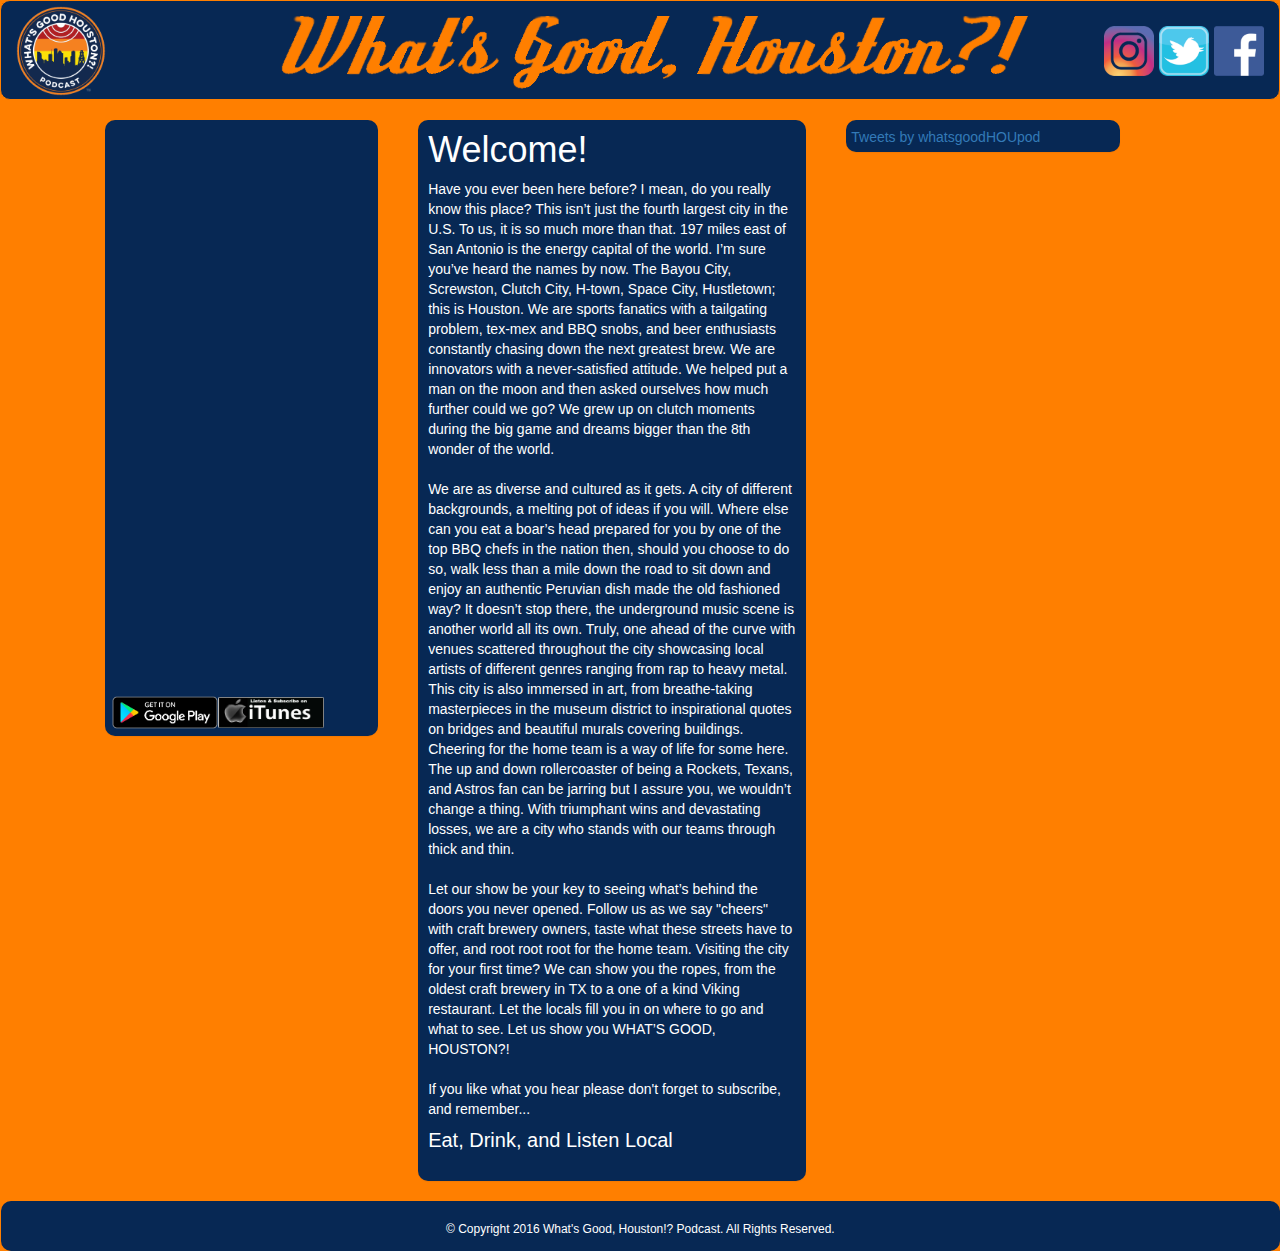
<file: index.html>
<!DOCTYPE html>
<html>

<head>
    <title>What's Good, Houston?!</title>
    <!-- Favicon code -->
    <link rel="shortcut icon" href="assets/images/favicon.ico" type="image/x-icon">
    <title>What's Good Houston!?</title>
    <meta name="google-site-verification" content="_V2EuEpBNtySJVtYDzVno-7k5doTcvXNEy9JgXkk1U4" />
    <meta property="og:image" content="assets/images/WGHP_Final.png">
    <meta name="description" content="The What's Good, Houston?! Podcast">
    <meta name="author" content="Ian Shirley">
    <meta name="keywords" content="podcast, houston, what's good houston?!, What's good, What's Good Houston?! Podcast, Houston Podcast">
    <meta name="robots" content="index,follow">
    <meta name="copyright" content="What's Good, Houston?! Podcast"
    <!-- Facebook Pixel Code -->
    <meta name="copyright" content="What's Good Houston!? Podcast" <!-- Facebook Pixel Code -->
    <script>
        ! function (f, b, e, v, n, t, s) {
            if (f.fbq) return;
            n = f.fbq = function () {
                n.callMethod ?
                    n.callMethod.apply(n, arguments) : n.queue.push(arguments)
            };
            if (!f._fbq) f._fbq = n;
            n.push = n;
            n.loaded = !0;
            n.version = '2.0';
            n.queue = [];
            t = b.createElement(e);
            t.async = !0;
            t.src = v;
            s = b.getElementsByTagName(e)[0];
            s.parentNode.insertBefore(t, s)
        }(window, document, 'script',
            'https://connect.facebook.net/en_US/fbevents.js');
        fbq('init', '640988696082724');
        fbq('track', 'PageView');
        fbq('track', 'ViewContent');
    </script>
    <noscript><img height="1" width="1" style="display:none" src="https://www.facebook.com/tr?id=640988696082724&ev=PageView&noscript=1"
        /></noscript>
    <!-- DO NOT MODIFY -->
    <!-- End Facebook Pixel Code -->
    <!-- Google analytics -->
    <script>
        (function (i, s, o, g, r, a, m) {
            i['GoogleAnalyticsObject'] = r;
            i[r] = i[r] || function () {
                (i[r].q = i[r].q || []).push(arguments)
            }, i[r].l = 1 * new Date();
            a = s.createElement(o),
                m = s.getElementsByTagName(o)[0];
            a.async = 1;
            a.src = g;
            m.parentNode.insertBefore(a, m)
        })(window, document, 'script', 'https://www.google-analytics.com/analytics.js', 'ga');

        ga('create', 'UA-90787316-1', 'auto');
        ga('send', 'pageview');
    </script>

    <!-- Reset CSS -->
    <link rel="stylesheet" type="text/css" href="assets/css/reset.css">
    <!-- Latest compiled and minified CSS -->
    <link rel="stylesheet" href="https://maxcdn.bootstrapcdn.com/bootstrap/3.3.7/css/bootstrap.min.css" integrity="sha384-BVYiiSIFeK1dGmJRAkycuHAHRg32OmUcww7on3RYdg4Va+PmSTsz/K68vbdEjh4u"
        crossorigin="anonymous">
    <!-- This makes it responsive -->
    <meta name="viewport" content="width=device-width, initial-scale=1">
    <!-- Link for JQuery -->
    <script src="https://code.jquery.com/jquery-2.2.3.js" integrity="sha256-laXWtGydpwqJ8JA+X9x2miwmaiKhn8tVmOVEigRNtP4=" crossorigin="anonymous"></script>
    <!-- Personal CSS -->
    <link rel="stylesheet" type="text/css" href="assets/css/style.css">
<!--This code is from realfavicongenerator.net-->
    <link rel="apple-touch-icon" sizes="180x180" href="assets/images/apple-touch-icon.png">
    <link rel="icon" type="image/png" sizes="32x32" href="assets/images/favicon-32x32.png">
    <link rel="icon" type="image/png" sizes="16x16" href="assets/images/favicon-16x16.png">
    <link rel="manifest" href="assets/images/manifest.json">
    <link rel="mask-icon" href="assets/images/safari-pinned-tab.svg" color="#5bbad5">
    <meta name="theme-color" content="#151a45">
<!--End realfavicongenerator.net code-->
</head>

<body>
    <!-- Navbar -->
    <nav class="navbar navbar-default">
        <div class="container-fluid">
            <div class="navbar-header">
                <!-- This is the logo -->
                <a class="navbar-brand" href="index.html">
                    <img alt="What's Good, Houston!? Logo" class="wghLogo" src="assets/images/WGHPodcastLogo-01_TM.png">
                </a>
            </div>
            <!-- Contains the banner image -->
            <div class="navbar-center">
                <a class="navbar-banner" href="index.html">
                    <img alt="What's Good, Houston?! Banner" class="wghBanner" src="assets/images/wghbanner3.png">
                </a>
                <!-- This conains the social media logos -->
                <div class="nav navbar-nav navbar-right" id="navbarParent">
                    <!--Facebook-->
                    <a class="socialMedia" href="https://www.facebook.com/WGHPodcast/" target="blank">
                        <img alt="Facebook Logo" src="assets/images/facebook.png" id="facebook" class="smLogos">
                    </a>
                    <!--Twitter-->
                    <a class="socialMedia" href="https://twitter.com/WGHPodcast" target="blank">
                        <img alt="Twitter Logo" src="assets/images/twitter.png" id="twitter" class="smLogos">
                    </a>
                    <!--Instagram-->
                    <a class="socialMedia" href="https://www.instagram.com/wghpodcast/" target="blank">
                        <img alt="Instagram Logo" src="assets/images/insta.png" id="insta" class="smLogos">
                    </a>
                </div>
            </div>
            <!-- Closes navbar-header -->
        </div>
        <!-- /.container-fluid -->
    </nav>
    <!-- End Navbar -->
    <!-- Body -->
    <div id="wrap">
        <div class="row">
            <!-- Empty div for spacing -->
            <div class="col-md-1"></div>
            <!-- This contains the column that will hold the soundcloud links to the podcasts -->
            <div class="col-md-3">
                <div class="panel panel-default" id="firstPanel">
                    <iframe class="iframe" id="soundCloud" src="https://w.soundcloud.com/player/?url=https://soundcloud.com/wghpodcast&amp;auto_play=false&amp;buying=true&amp;liking=true&amp;download=true&amp;sharing=true&amp;show_artwork=true&amp;show_comments=true&amp;show_playcount=true&amp;show_user=true&amp;hide_related=false&amp;visual=true&amp;start_track=0&amp;callback=true"></iframe>
                    <!-- Links for Google and iTunes -->
                    <a class="brand" href="https://goo.gl/jIyZzB" target="blank">
                        <img src="assets/images/google_badge.png" class="brands" alt="Google Play" id="google_logo">
                    </a>
                    <a class="brand" href="https://goo.gl/irBkfg" target="blank">
                        <img src="assets/images/iTunes_border.png" class="brands" alt="Itunes logo" id="itunes_logo">
                    </a>
                </div>
            </div>
            <!-- Contains main body content -->
            <div class="col-md-4">
                <div class="panel panel-default" id="secondPanel">
                    <h1>Welcome!</h1>
                    <p>
                        Have you ever been here before? I mean, do you really know this place? This isn&#146;t just the fourth largest city in the
                        U.S. To us, it is so much more than that. 197 miles east of San Antonio is the energy capital of
                        the world. I&#146;m sure you&#146;ve heard the names by now. The Bayou City, Screwston, Clutch City,
                        H-town, Space City, Hustletown; this is Houston. We are sports fanatics with a tailgating problem,
                        tex-mex and BBQ snobs, and beer enthusiasts constantly chasing down the next greatest brew. We are
                        innovators with a never-satisfied attitude. We helped put a man on the moon and then asked ourselves
                        how much further could we go? We grew up on clutch moments during the big game and dreams bigger
                        than the 8th wonder of the world.
                        <br>
                        <br> We are as diverse and cultured as it gets. A city of different backgrounds, a melting pot of
                        ideas if you will. Where else can you eat a boar&#146;s head prepared for you by one of the top BBQ
                        chefs in the nation then, should you choose to do so, walk less than a mile down the road to sit
                        down and enjoy an authentic Peruvian dish made the old fashioned way? It doesn&#146;t stop there,
                        the underground music scene is another world all its own. Truly, one ahead of the curve with venues
                        scattered throughout the city showcasing local artists of different genres ranging from rap to heavy
                        metal. This city is also immersed in art, from breathe-taking masterpieces in the museum district
                        to inspirational quotes on bridges and beautiful murals covering buildings. Cheering for the home
                        team is a way of life for some here. The up and down rollercoaster of being a Rockets, Texans, and
                        Astros fan can be jarring but I assure you, we wouldn&#146;t change a thing. With triumphant wins
                        and devastating losses, we are a city who stands with our teams through thick and thin.
                        <br>
                        <br> Let our show be your key to seeing what&#146;s behind the doors you never opened. Follow us
                        as we say &#34;cheers&#34; with craft brewery owners, taste what these streets have to offer, and
                        root root root for the home team. Visiting the city for your first time? We can show you the ropes,
                        from the oldest craft brewery in TX to a one of a kind Viking restaurant. Let the locals fill you
                        in on where to go and what to see. Let us show you WHAT&#146;S GOOD, HOUSTON?!
                        <br>
                        <br> If you like what you hear please don't forget to subscribe, and remember...
                        <h3>
                            Eat, Drink, and Listen Local
                        </h3>
                    </p>
                </div>
            </div>
            <!-- Will contain Rss or something. Check with Theo -->
            <div class="col-md-3">
                <div class="panel panel-default" id="thirdPanel">
                    <a class="twitter-timeline" data-height="595" href="https://twitter.com/WGHPodcast">Tweets by whatsgoodHOUpod</a>
                    <script async src="//platform.twitter.com/widgets.js" charset="utf-8"></script>
                </div>
            </div>
            <!-- Empty Div for spacing -->
            <div class="col-md-1"></div>
        </div>
    </div>
    <!-- Closes main content -->
    <!-- Page Footer -->
    <footer class="footer">
        <div class="container" id='footerText'>
            &copy; Copyright 2016 What's Good, Houston!? Podcast. All Rights Reserved.
        </div>
    </footer>
</body>
<script type="javascript" src="assets/javascript/soundcloudWidget.js"></script>
<script type="javascript" src="assets/javascript/logic.js"></script>
<script src="https://w.soundcloud.com/player/api.js" type="text/javascript"></script>

</html>
</file>
<file: assets/css/style.css>
/* The colors are blue: #072854, orange: #FF7F00 yellow: #FFDF00 Red: #AF0014 */

.navbar-brand img {
	width: 90px;
	height: auto;
	margin-top: -10px;
}

.navbar {
	background: #072854;
	padding-bottom: 10px;
	border-color: #FF7F00;
	border-radius: 10px;
}

body {
	background-color: #FF7F00;
}

#firstPanel {
	background: #072854;
	margin-right: 10px;
	padding-top: 10px;
	border: none;
	border-radius: 10px;
}

#secondPanel {
	background: #072854;
	border: none;
	border-radius: 10px;
}

#thirdPanel {
	background: #072854;
	height: auto;
	margin-left: 10px;
	border: none;
	border-radius: 10px;
	padding: 5px;
	padding-top: 7px;
	padding-right: 12px;
}

p {
	color: #ffffff;
	padding: 10px;
	font-family: Arial, Helvetica, sans-serif;
}

footer .push {
	height: 100px;
}

footer {
	position: relative;
	text-align: center;
	background: #072854;
	width: 99.9%;
	padding: 30px 0;
	font-size: 12px;
	color: #ffffff;
	margin-top: -47px; /* negative value of footer height */
  	height: 50px;
  	clear:both;
  	padding-top:20px;
  	margin-left: 1px;
  	border-radius: 10px;

}

html, body {
  height: 100%;
}

#wrap {
  min-height: 87.3%;
}

iframe {
	margin-bottom: 4px;
	margin-left: 4px;
	border-radius: 20px!important;
/*	width: 98%;
	height: 550px;
	scroll-behavior: none;	*/
}
#soundCloud {
	width: 98%;
	height: 550px;
	scroll-behavior: none;
	padding-right: 8px;	
	margin-left: 8px;
}

h1 {
	color: #ffffff;
	padding: 10px;
	margin-top: 0;
	margin-bottom: -10px;
}
h3 {
	margin-top: -10px;
	padding-left: 10px;
	color: #ffffff;
	font-size: 20px;


}
#link {
	color: #FF7F00!important;
	margin-left: 10px!important;

}
.row {
	width: 98%;
}

#itunes_logo {
	border-radius: 2px;
	height: 31px;
	width: 106px;
	margin-left: -10px;
}
#google_logo {
	width: 119.98px;
	height: 47.2px;
}

.navbar-toggle {
	background-color: #FF7F00;
	margin-top: 5.5%;
	margin-bottom: 0;
} 

.twitter-timeline {
	width: 98%;
	height: 600px;
	margin-top: 2px;
}
.wghLogo {
	margin: auto;
	padding-bottom: 5px;
	position: absolute;
}
.wghBanner {
	height: auto;
	width: 748.39px;
	position: relative;
	right: -28%;
	margin-top: 15px;
	padding-bottom: -10px;
}
.smLogos {
	height: 50px;
	width: auto;
	margin: 5px;
	margin-top: 25px;
	margin-left: 0px;
	position: relative;
	/*right: 5%;*/
	float: right;
}
#facebook {
	margin-right: 15px;
}
/*Media Queries for screen size of 1350px*/

@media screen and (max-width: 1350px) {

	.wghBanner {
		right: -20%;
	}
}

/*Media Queries for screen size of 1255px*/

@media screen and (max-width: 1255px) {

	.wghLogo {
		content: url(../images/WGHP_Final.png);
	}
	.wghBanner {
		display: none;
	}
	.navbar {
		padding-bottom: 20px;
	}
}

/*Media Queries for screen size of 980px*/

@media screen and (max-width: 980px) {

	#firstPanel {
		margin-left: 3.7%;
		width: 98%;
	}
	#secondPanel {
		margin-left: 3.7%;
	/*	margin-right: 1%;*/
		width: 98%;
		padding: 1%;
	}
	#thirdPanel {
		margin-left: 3.7%;
		width: 98%;
	}
	iframe {
		padding: 1%;
	}
	footer {
		margin-top: 10px;
		margin-left: 1px;
		width: 99.6%;
		margin-bottom: 1px;
	}
	.navbar {
		padding-bottom: 20px;
	}
}
/*Media Queries for screen size of 784px*/

@media screen and (max-width: 784px) {
	.navbar {
		padding-bottom: 20px;
	}
	.navbar-toggle {
		margin-top: 30px;
	}
	#firstPanel {
		margin-left: 4%;
	}
	#secondPanel {
		margin-left: 4%;
	}
	#thirdPanel {
		margin-left: 4%;
	}

}
/*Media Queries for screen size of 767px*/

@media screen and (max-width: 767px) {
	.smLogos {
		/*left: 78%;*/
		margin-top: -30px;
	}
	.navbar {
		padding-bottom: 10px;
	}
}
/*Media Queries for screen size of 496px*/

@media screen and (max-width: 496px) {
	.navbar {
		padding-bottom: 10px;
	}
	.navbar-toggle {
		margin-top: 32px;
	}
	#firstPanel {
		margin-left: 5.6%;
	}
	#secondPanel {
		margin-left: 5.6%;
	}
	#thirdPanel {
		margin-left: 5.6%;
	}
	footer {
		
		margin-left: .5px;
	}
	#footerText {
		margin-top: -10px;
	}

}
</file>
